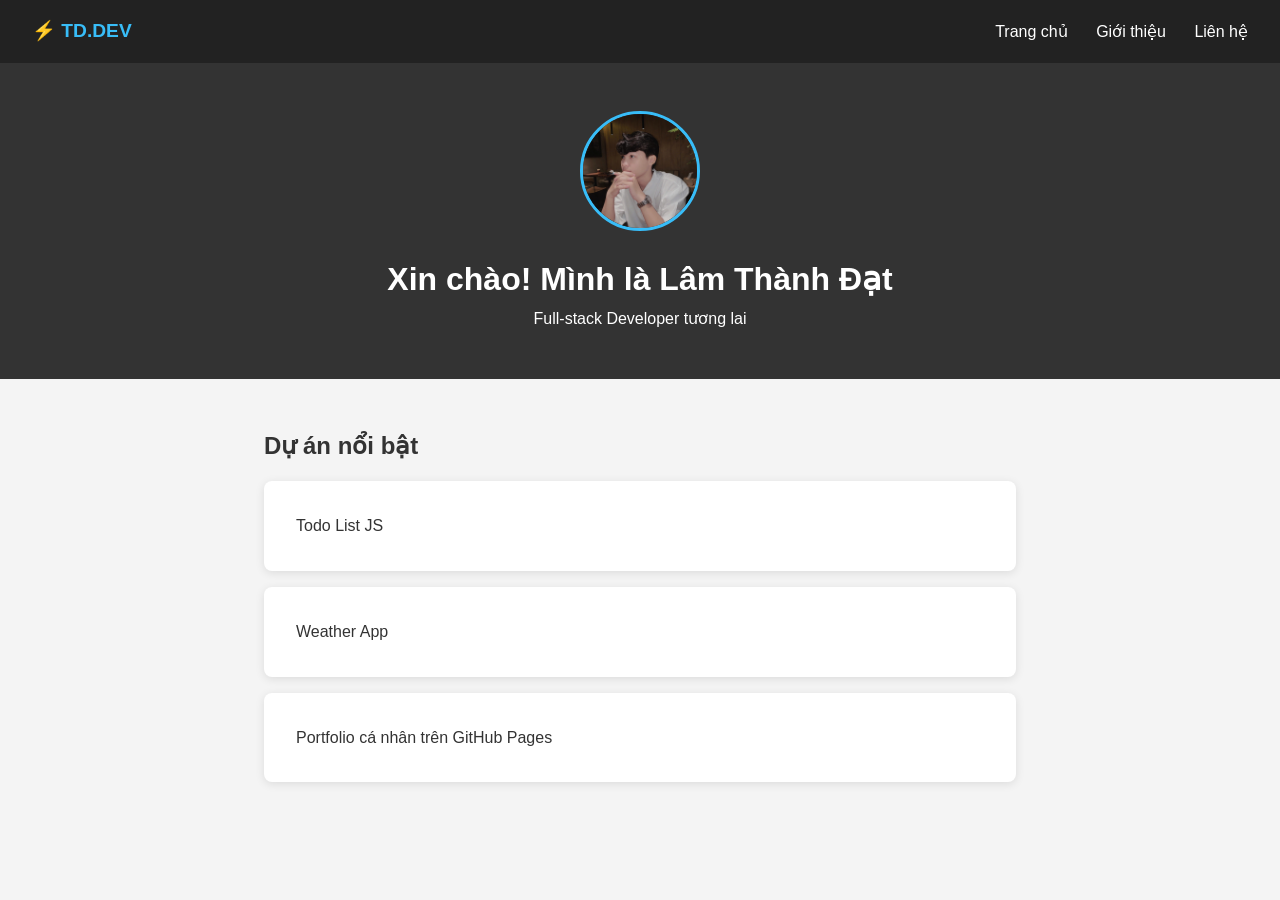
<file: index.html>
<!DOCTYPE html>
<html lang="vi">
<head>
    <meta charset="UTF-8">
    <meta name="viewport" content="width=device-width, initial-scale=1.0">
    <title>Lâm Thành Đạt - Portfolio</title>
    <link rel="stylesheet" href="css/style.css">
</head>
<body>
    <nav>
        <span class="logo">⚡ TD.DEV</span>
        <div class="menu">
            <a href="index.html">Trang chủ</a>
            <a href="about.html">Giới thiệu</a>
            <a href="contact.html">Liên hệ</a>
        </div>
    </nav>

    <header>
        <img src="images/avatar.jpg" alt="Ảnh đại diện" class="avatar">
        <h1>Xin chào! Mình là Lâm Thành Đạt</h1>
        <p>Full-stack Developer tương lai</p>
    </header>

    <section>
        <h2>Dự án nổi bật</h2>
        <div class="project">Todo List JS</div>
        <div class="project">Weather App</div>
        <div class="project">Portfolio cá nhân trên GitHub Pages</div>
    </section>

    <script src="js/script.js"></script>
</body>
</html>
</file>
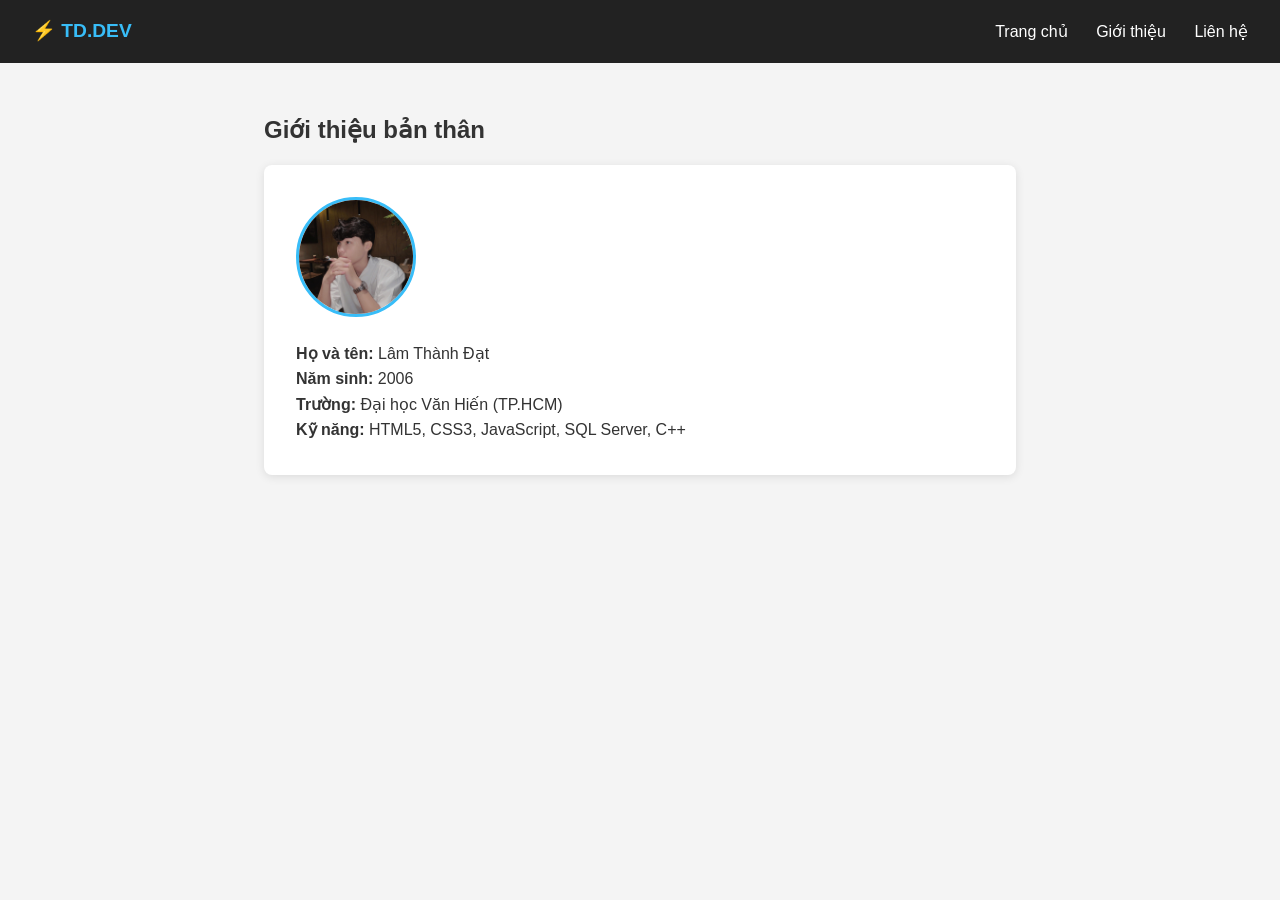
<file: about.html>
<!DOCTYPE html>
<html lang="vi">
<head>
    <meta charset="UTF-8">
    <meta name="viewport" content="width=device-width, initial-scale=1.0">
    <title>Giới thiệu - Lâm Thành Đạt</title>
    <link rel="stylesheet" href="css/style.css">
</head>
<body>
    <nav>
        <span class="logo">⚡ TD.DEV</span>
        <div class="menu">
            <a href="index.html">Trang chủ</a>
            <a href="about.html">Giới thiệu</a>
            <a href="contact.html">Liên hệ</a>
        </div>
    </nav>

    <section>
        <h2>Giới thiệu bản thân</h2>
        <div class="project">
            <img src="images/avatar.jpg" alt="Ảnh cá nhân" class="avatar">
            <p><strong>Họ và tên:</strong> Lâm Thành Đạt</p>
            <p><strong>Năm sinh:</strong> 2006</p>
            <p><strong>Trường:</strong> Đại học Văn Hiến (TP.HCM)</p>
            <p><strong>Kỹ năng:</strong> HTML5, CSS3, JavaScript, SQL Server, C++</p>
        </div>
    </section>
</body>
</html>
</file>
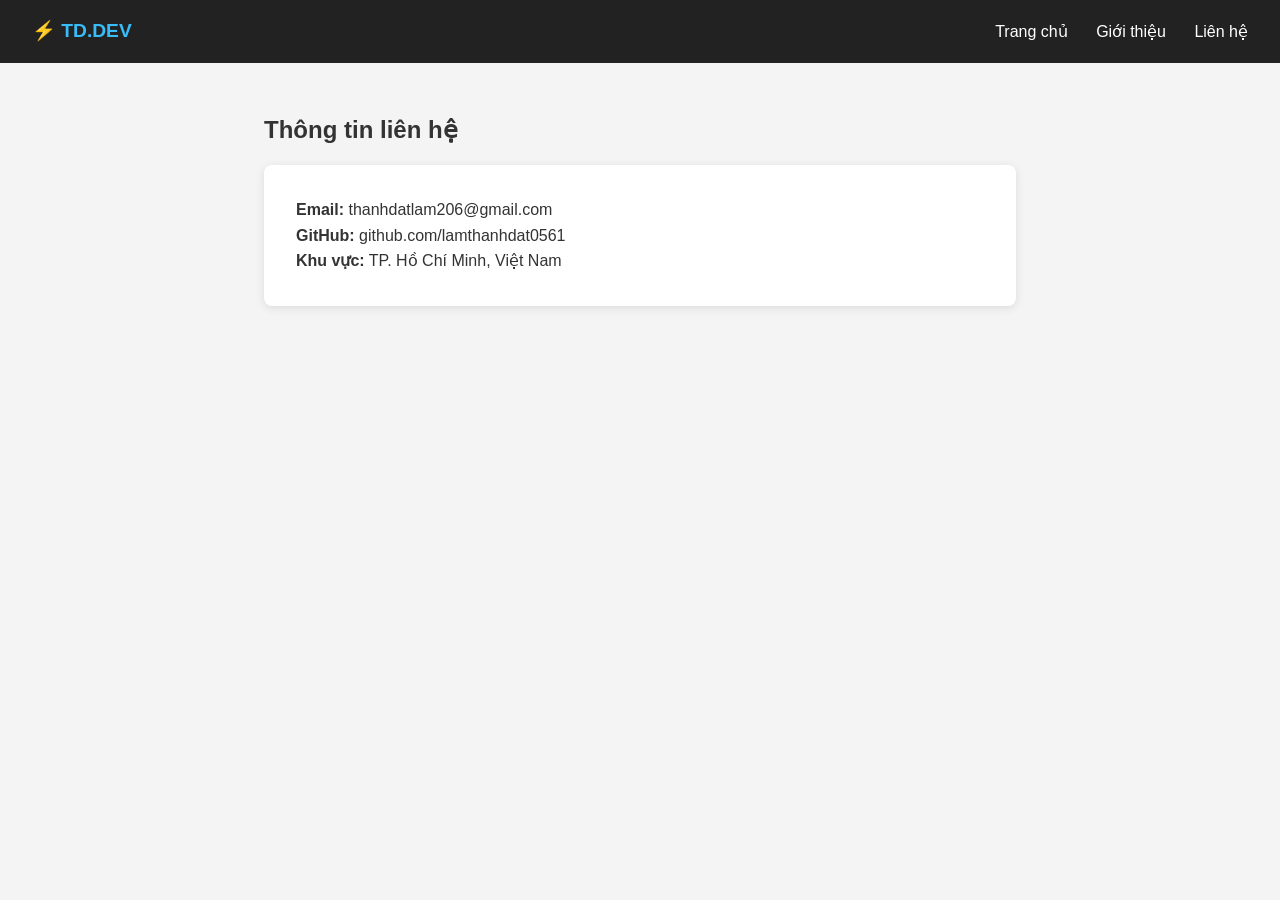
<file: contact.html>
<!DOCTYPE html>
<html lang="vi">
<head>
    <meta charset="UTF-8">
    <meta name="viewport" content="width=device-width, initial-scale=1.0">
    <title>Liên hệ - Lâm Thành Đạt</title>
    <link rel="stylesheet" href="css/style.css">
</head>
<body>
    <nav>
        <span class="logo">⚡ TD.DEV</span>
        <div class="menu">
            <a href="index.html">Trang chủ</a>
            <a href="about.html">Giới thiệu</a>
            <a href="contact.html">Liên hệ</a>
        </div>
    </nav>

    <section>
        <h2>Thông tin liên hệ</h2>
        <div class="project">
            <p><strong>Email:</strong> thanhdatlam206@gmail.com</p>
            <p><strong>GitHub:</strong> github.com/lamthanhdat0561</p>
            <p><strong>Khu vực:</strong> TP. Hồ Chí Minh, Việt Nam</p>
        </div>
    </section>
</body>
</html>
</file>
<file: css/style.css>
* { margin: 0; padding: 0; box-sizing: border-box; }

body { font-family: 'Segoe UI', sans-serif; line-height: 1.6; background: #f4f4f4; color: #333; }

nav { background: #222; padding: 1rem 2rem; display: flex; justify-content: space-between; align-items: center; }

.logo { color: #38bdf8; font-weight: bold; font-size: 1.2rem; }

nav a { color: white; margin-left: 1.5rem; text-decoration: none; }

nav a:hover { color: #38bdf8; }

header { text-align: center; padding: 3rem 2rem; background: #333; color: white; }

.avatar { width: 120px; height: 120px; border-radius: 50%; object-fit: cover; border: 3px solid #38bdf8; margin-bottom: 1rem; }

section { padding: 3rem 1.5rem; max-width: 800px; margin: 0 auto; }

.project { background: white; padding: 2rem; margin: 1rem 0; border-radius: 8px; box-shadow: 0 2px 10px rgba(0,0,0,0.1); }
</file>
